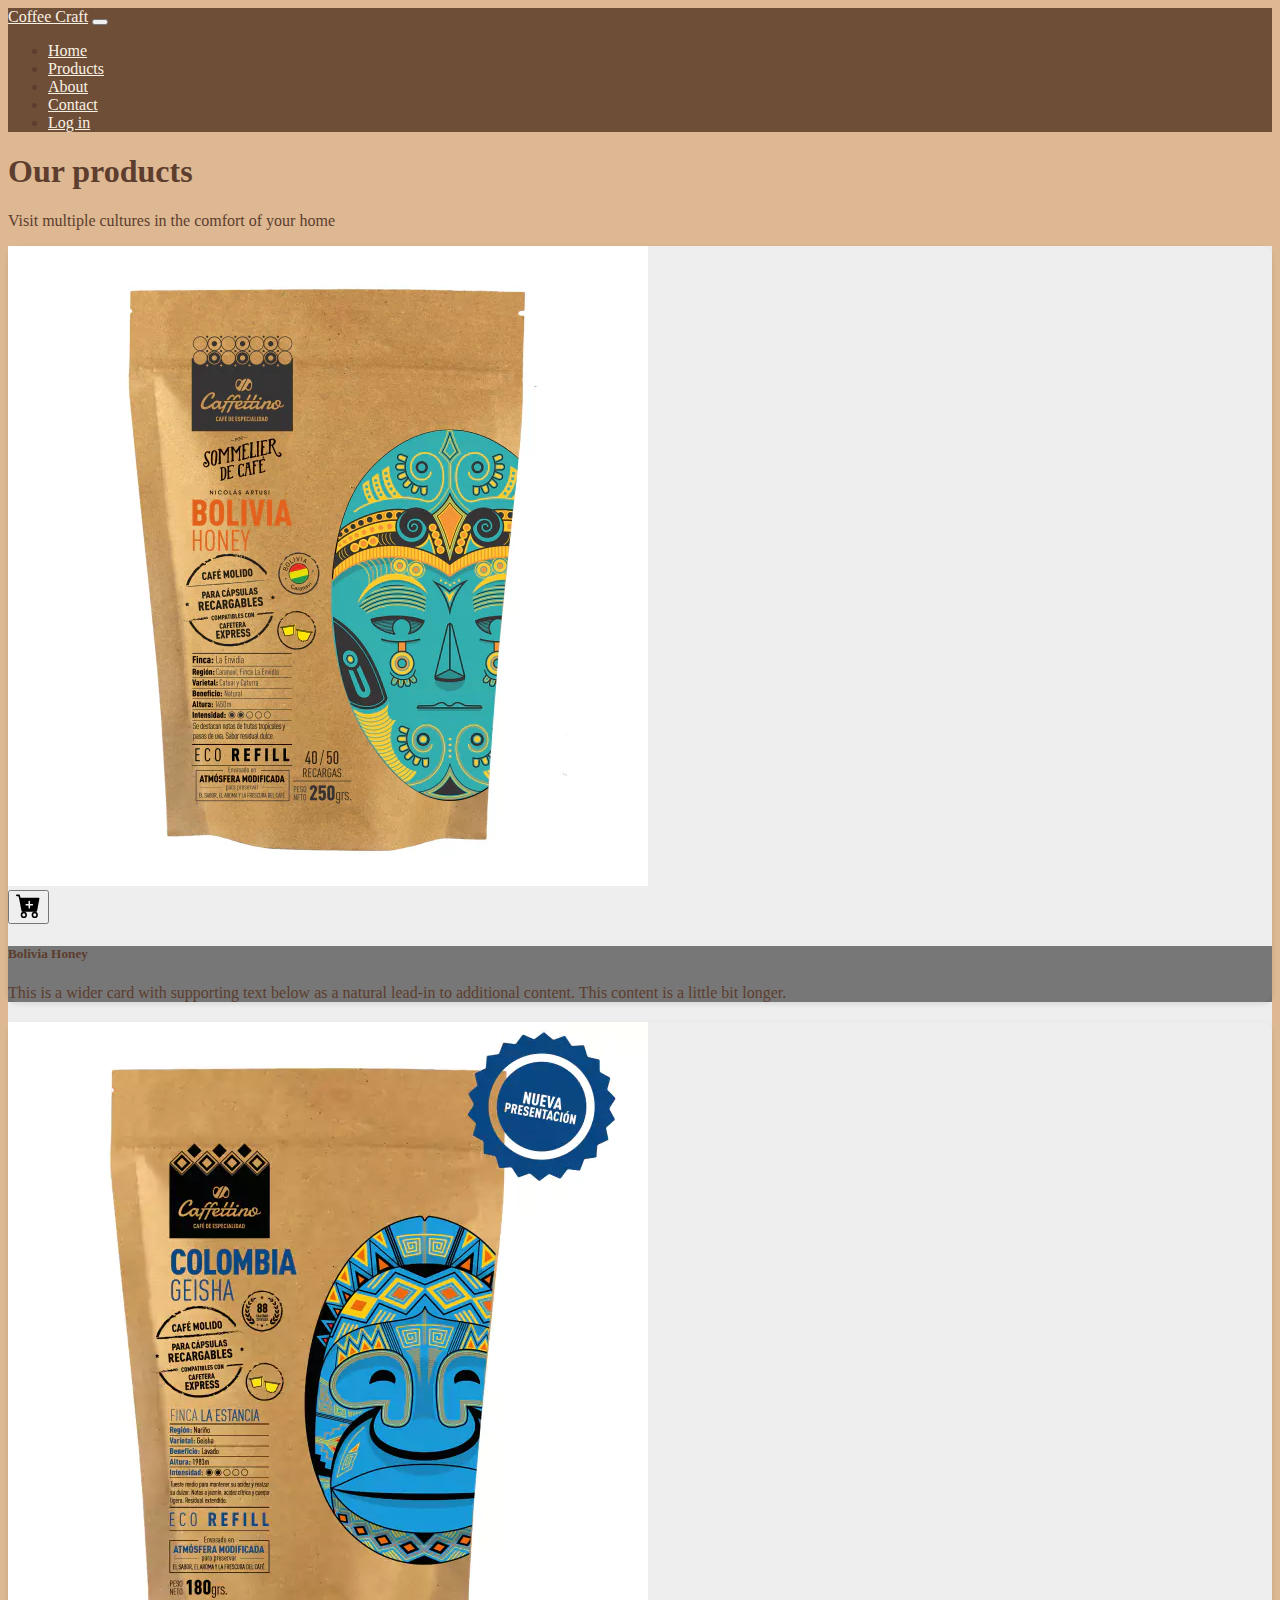
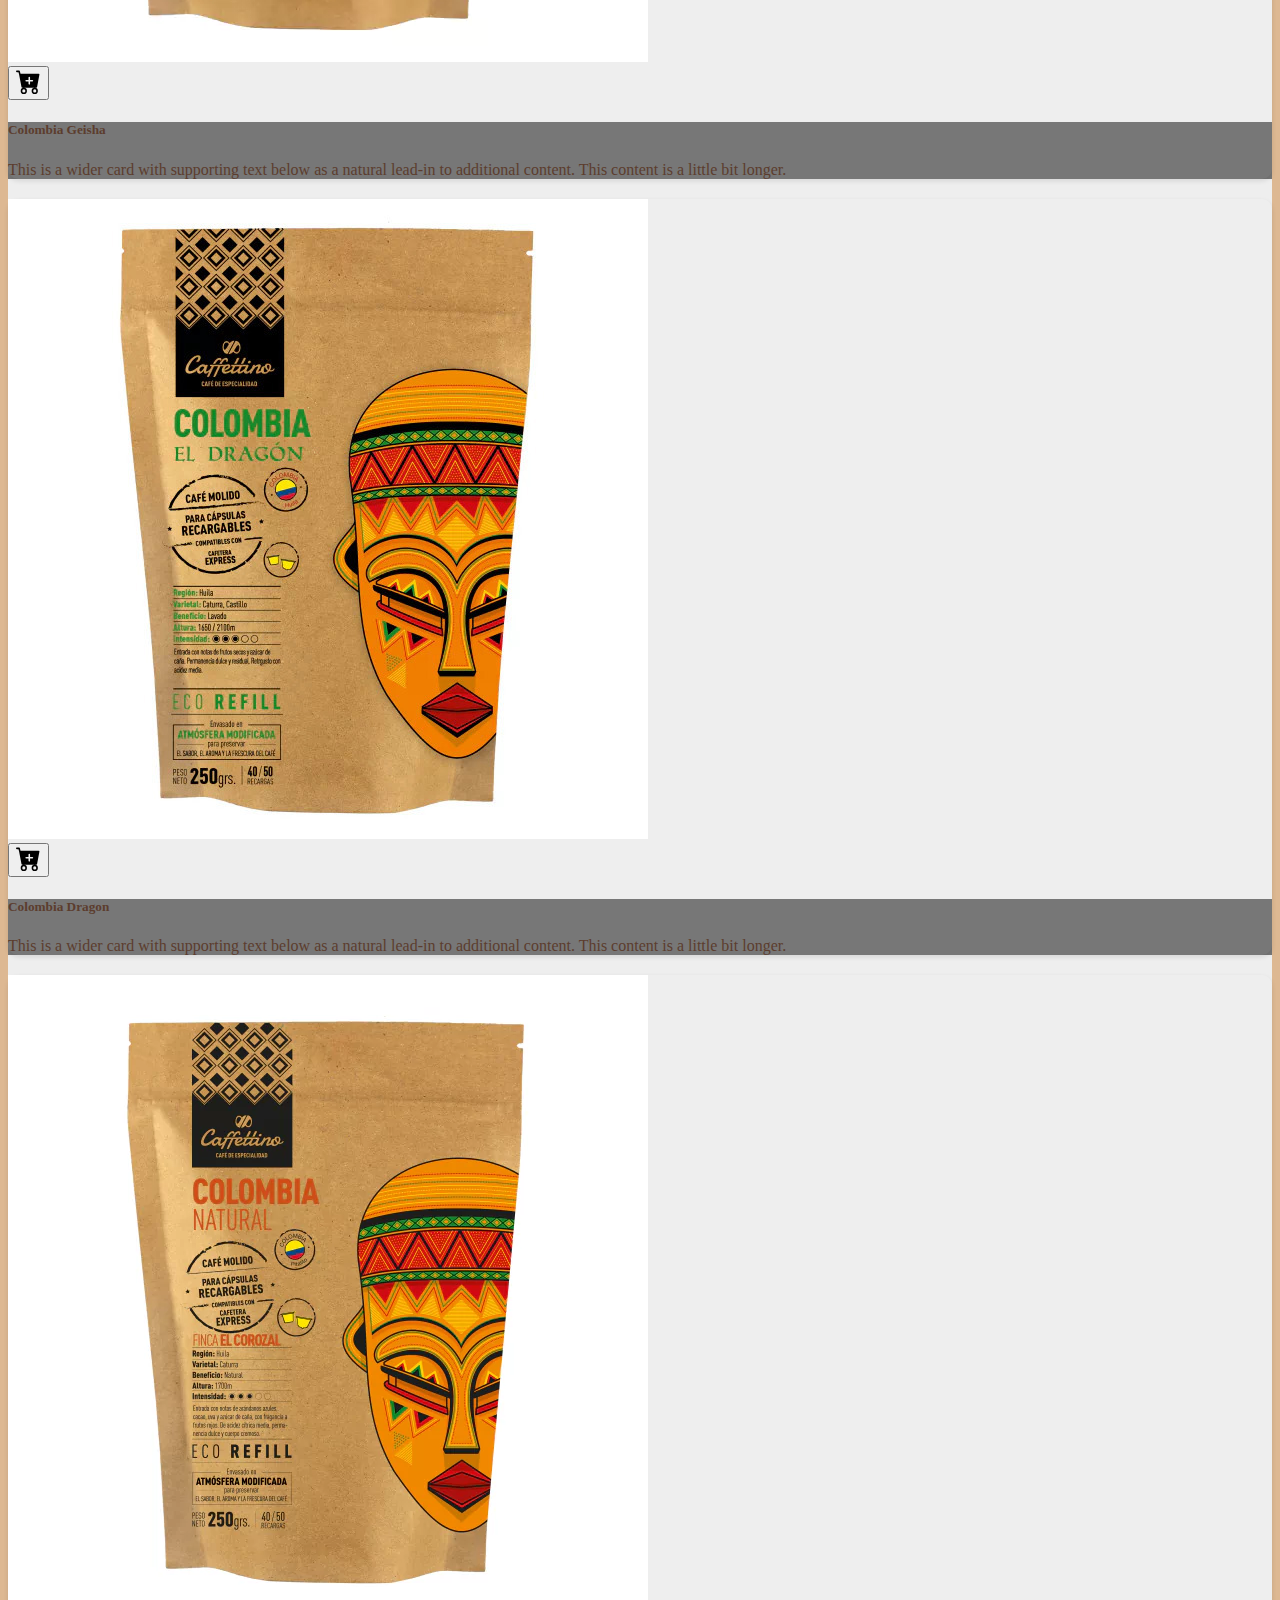
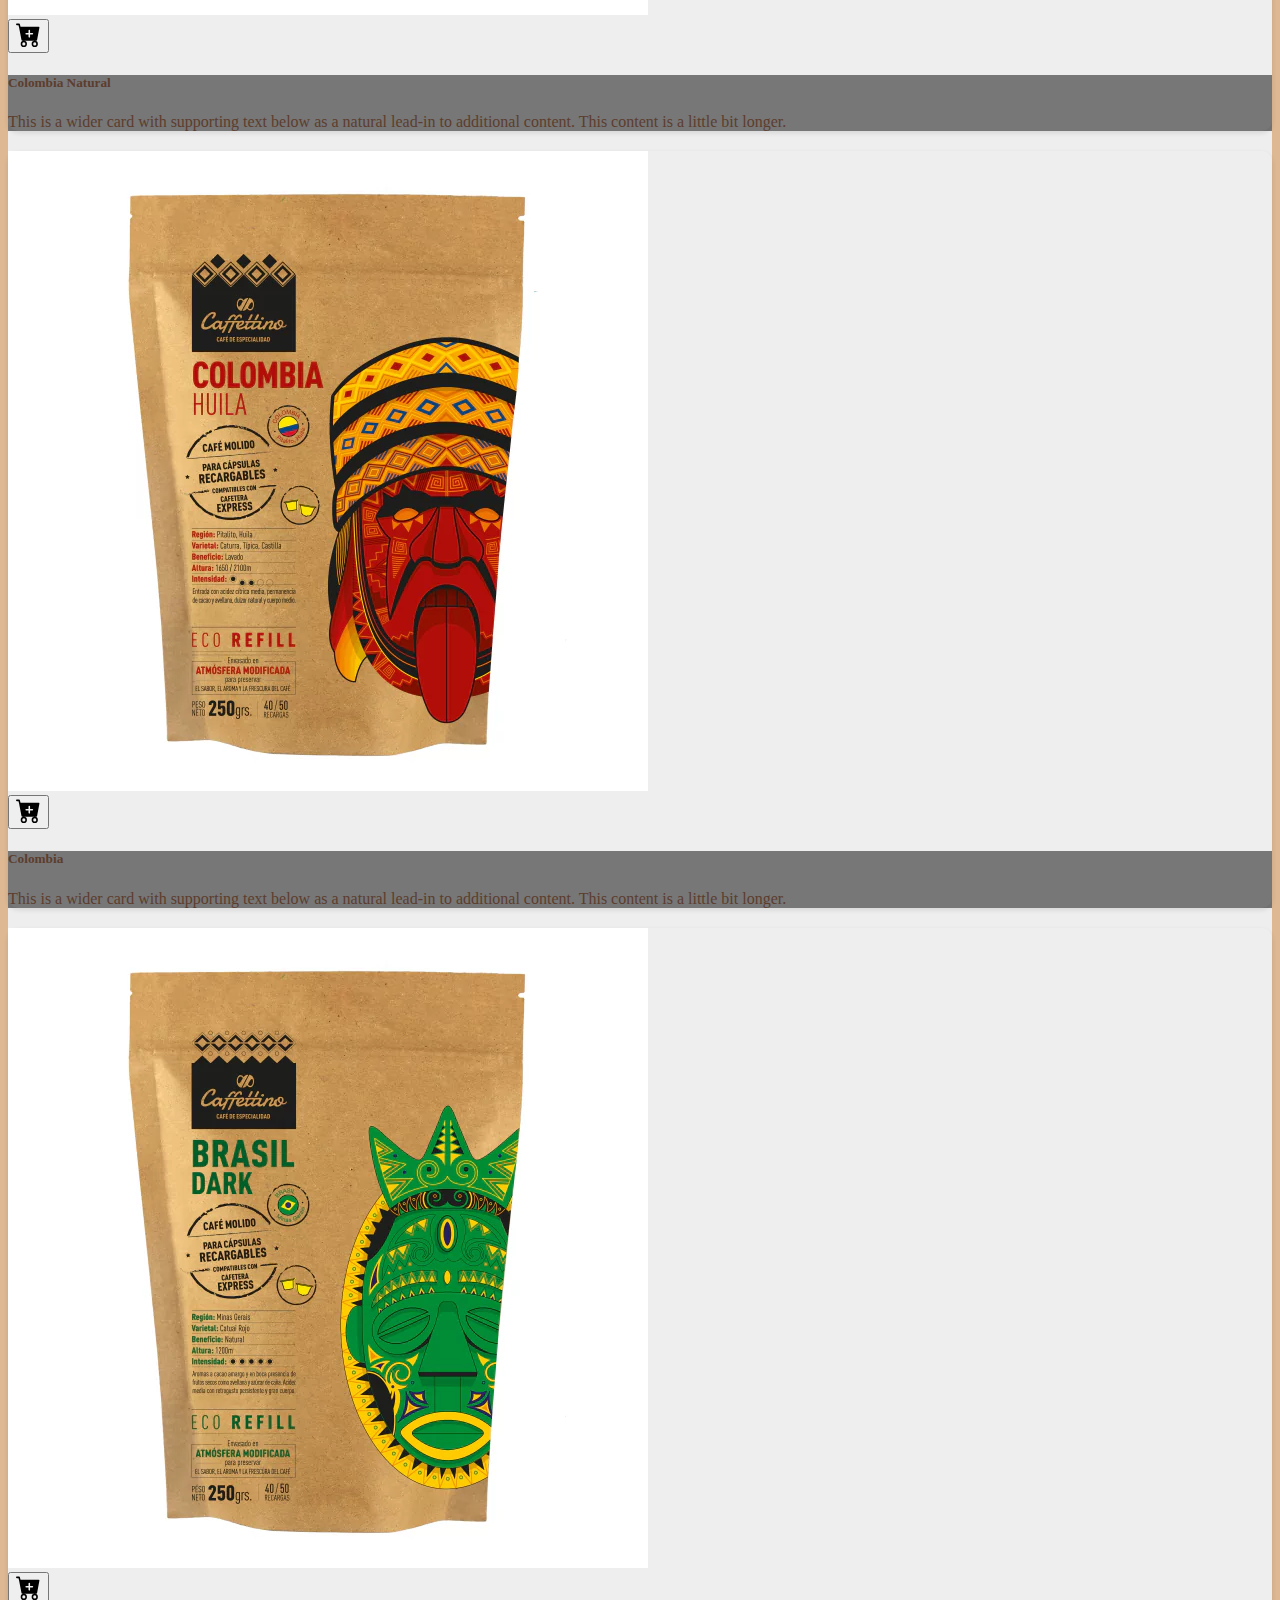
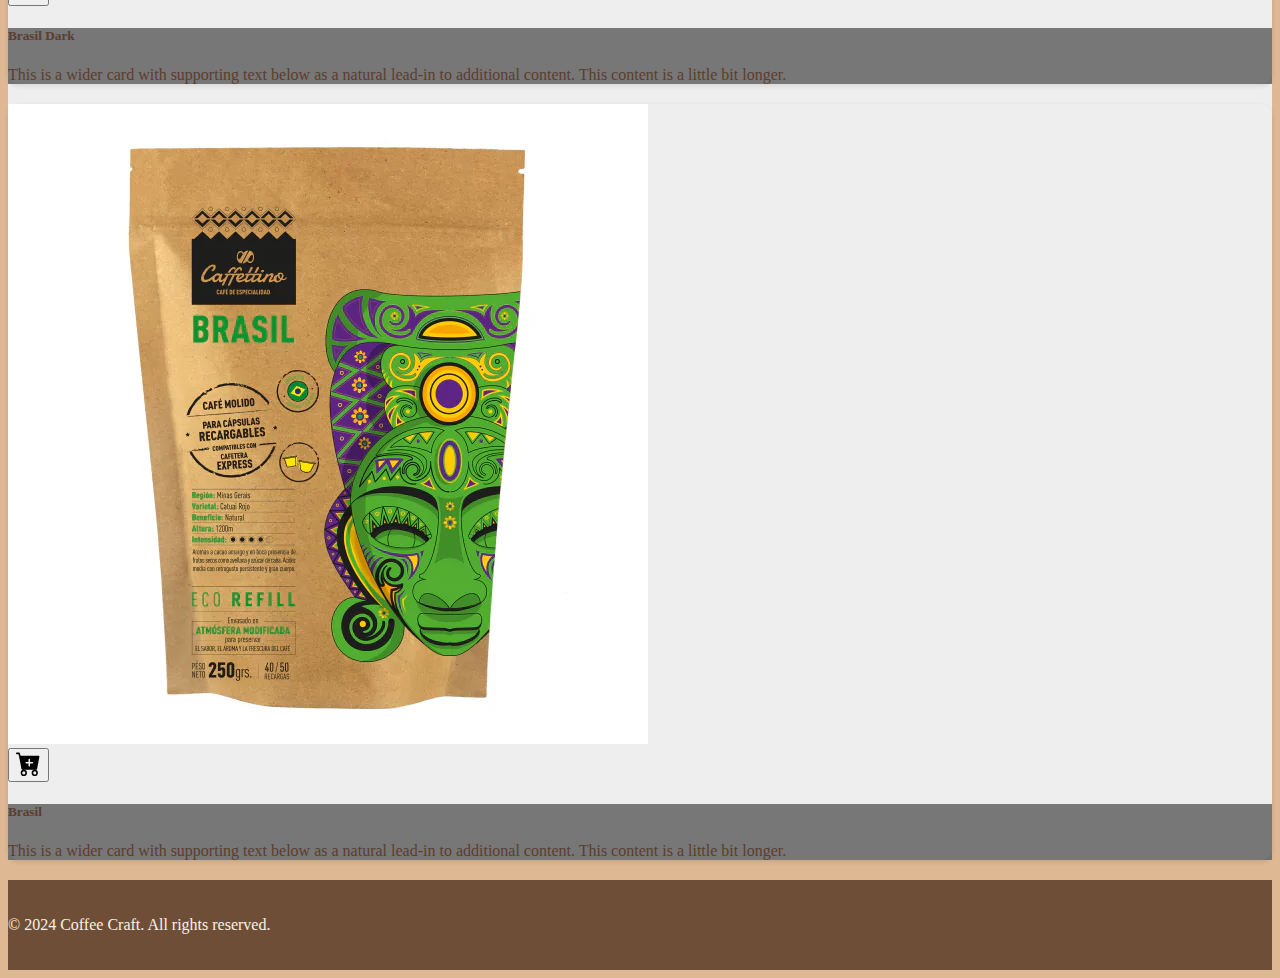
<file: boostrap/views/products.html>
<!DOCTYPE html>
<html lang="en">
<head>
    <meta charset="UTF-8">
    <meta name="viewport" content="width=device-width, initial-scale=1.0">
    <title>Coffee Craft</title>
    <link href="https://cdn.jsdelivr.net/npm/bootstrap@5.0.2/dist/css/bootstrap.min.css" rel="stylesheet" integrity="sha384-EVSTQN3/azprG1Anm3QDgpJLIm9Nao0Yz1ztcQTwFspd3yD65VohhpuuCOmLASjC" crossorigin="anonymous">
    <script src="https://cdn.jsdelivr.net/npm/bootstrap@5.0.2/dist/js/bootstrap.bundle.min.js" integrity="sha384-MrcW6ZMFYlzcLA8Nl+NtUVF0sA7MsXsP1UyJoMp4YLEuNSfAP+JcXn/tWtIaxVXM" crossorigin="anonymous"></script>
    <link href="../css/styles.css" rel="stylesheet">
    <link rel="stylesheet" href="/boostrap/css/styles.css">
    <link href="../css/home.css" rel="stylesheet">
    <link rel="stylesheet" href="https://cdnjs.cloudflare.com/ajax/libs/font-awesome/5.15.4/css/all.min.css">
</head>
<body>

    <!-- Navbar -->
    <nav class="navbar navbar-expand-lg navbar-dark px-3 py-2">
        <a class="navbar-brand" href="index.html">Coffee Craft</a>
        <button class="navbar-toggler" type="button" data-toggle="collapse" data-target="#navbarNav" aria-controls="navbarNav" aria-expanded="false" aria-label="Toggle navigation">
            <span class="navbar-toggler-icon"></span>
        </button>
        <div class="position-absolute bottom-30 end-0 collapse navbar-collapse" id="navbarNav">
            <ul class="navbar-nav ml-auto">
                <li class="nav-item">
                    <a class="nav-link" href="index.html">Home</a>
                </li>
                <li class="nav-item">
                    <a class="nav-link" href="products.html">Products</a>
                </li>
                <li class="nav-item">
                    <a class="nav-link" href="about.html">About</a>
                </li>
                <li class="nav-item">
                    <a class="nav-link" href="contact.html">Contact</a>
                </li>
                <li id="cart-content" class="nav-item">
                    <div class="cart-icon">
                        <a class="nav-link fas fa-shopping-cart" href="cart.html"></a>
                      <span id="cart-count" class="cart-count badge badge-info"></span>
                    </div>
                </li>
                <li id="optionLogin" class="nav-item">
                    <a id="login" class="nav-link" href="login.html">Log in</a>
                    <a id="logout" class="nav-link" onclick="logout()" href="login.html" style="display: none;">Log out</a>
                </li>
            </ul>
        </div>
    </nav>

    <div class="jumbotron-secondary text-center">
        <h1 class="display-4">Our products</h1>
        <p class="lead">Visit multiple cultures in the comfort of your home</p>
    </div>

    <section class="container" style="background-color: #eeeeee;">
        <div id="product_list" class="row row-cols-1 row-cols-md-2 row-cols-lg-3"></div>
    </section>

    <footer class="footer text-center">
        <div class="container">
            <p>&copy; 2024 Coffee Craft. All rights reserved.</p>
        </div>
    </footer>

    <script src="https://code.jquery.com/jquery-3.5.1.slim.min.js"></script>
    <script src="https://cdn.jsdelivr.net/npm/@popperjs/core@2.5.4/dist/umd/popper.min.js"></script>
    <script src="https://maxcdn.bootstrapcdn.com/bootstrap/4.5.2/js/bootstrap.min.js"></script>
    <script src="/boostrap/scripts/session.js"></script>
    <script src="/boostrap/scripts/data.js"></script>
    <script type="text/javascript">
        const productList = document.getElementById('product_list');

        products.forEach(product => {
            htmlProduct = `
                <div class="col">
                    <div class="card text-black m-3">
                        <img src='${product.images}' class="d-block w-100" alt="...">
                        <div class="position-absolute m-3">
                            <button class="btn btn-success" data-id="${product.id}" data-name="${product.title}" data-price="${product.price}" onclick="addToCart(this)">
                                <svg xmlns="http://www.w3.org/2000/svg" width="25" height="25" fill="currentColor" class="bi bi-cart-plus-fill" viewBox="0 0 16 16">
                                    <path d="M.5 1a.5.5 0 0 0 0 1h1.11l.401 1.607 1.498 7.985A.5.5 0 0 0 4 12h1a2 2 0 1 0 0 4 2 2 0 0 0 0-4h7a2 2 0 1 0 0 4 2 2 0 0 0 0-4h1a.5.5 0 0 0 .491-.408l1.5-8A.5.5 0 0 0 14.5 3H2.89l-.405-1.621A.5.5 0 0 0 2 1zM6 14a1 1 0 1 1-2 0 1 1 0 0 1 2 0m7 0a1 1 0 1 1-2 0 1 1 0 0 1 2 0M9 5.5V7h1.5a.5.5 0 0 1 0 1H9v1.5a.5.5 0 0 1-1 0V8H6.5a.5.5 0 0 1 0-1H8V5.5a.5.5 0 0 1 1 0"/>
                                </svg>
                            </button>
                        </div>
                        <div class="position-absolute bottom-0 text-light w-100" style="background-color: rgba(0, 0, 0, 0.5)">
                                <h5 class="card-title p-2">${product.title}</h5>
                                <p class="card-text p-2">${product.description}</p>
                        </div>
                    </div>
                </div>`

            productList.innerHTML += htmlProduct;
        });
    </script>
    <!-- Agregar productos al carrito -->
    <script>
        document.addEventListener('DOMContentLoaded', function() {
            loadCartProducts();
        });

        function loadCartProducts() {
            const products = JSON.parse(localStorage.getItem('shopping_cart_boostrap')) || [];
            const cartCount = document.getElementById('cart-count');

            if (products) {
                cartCount.textContent = products.length;
            }
        }
    </script>
    <script src="/boostrap/scripts/users.js"></script>
    <script src="/boostrap/scripts/session.js"></script>
</body>
</html>
</file>
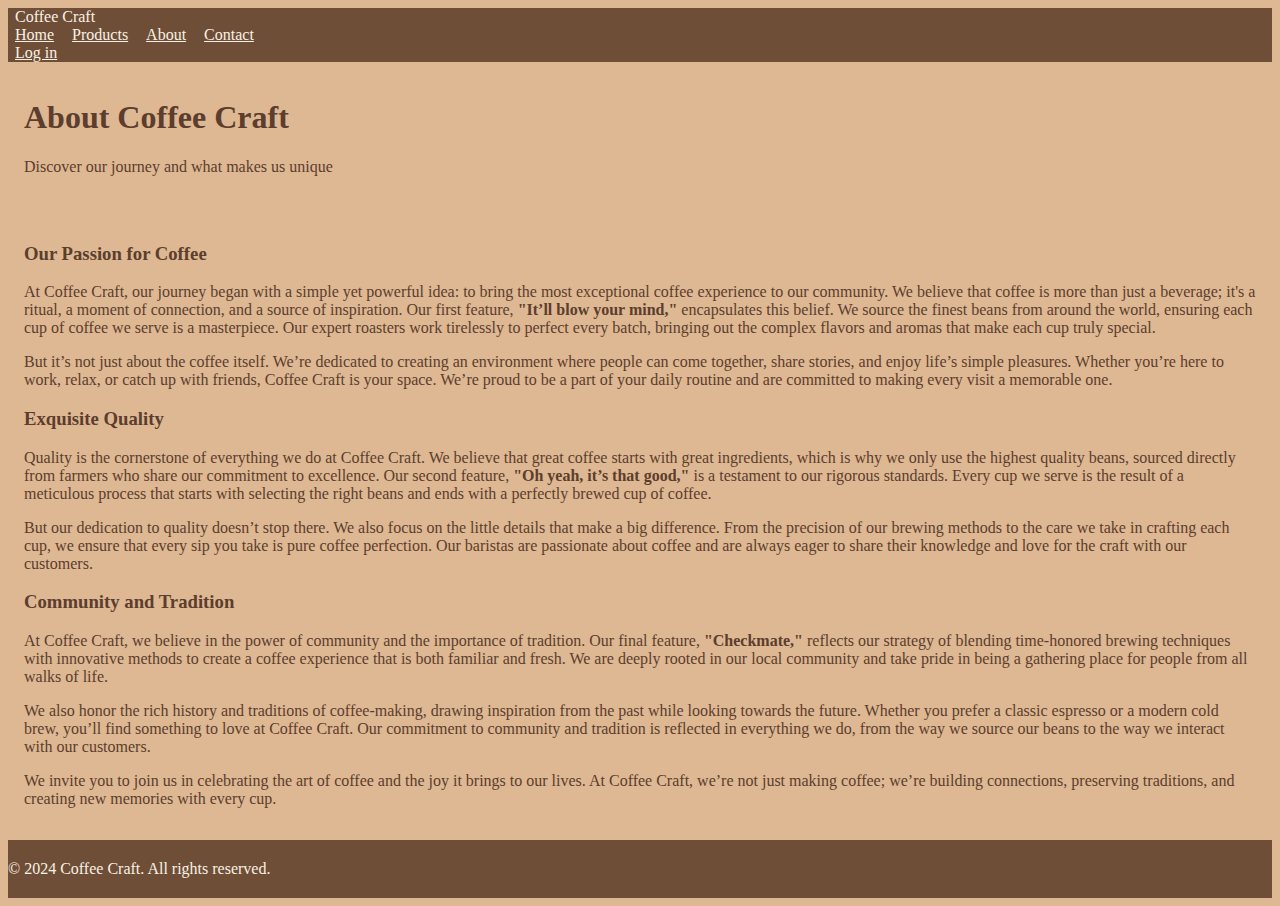
<file: mdl/views/about.html>
<!DOCTYPE html>
<html lang="en">
<head>
    <meta charset="UTF-8">
    <meta name="viewport" content="width=device-width, initial-scale=1.0">
    <title>Coffee Craft</title>
    <link rel="stylesheet" href="https://code.getmdl.io/1.3.0/material.indigo-pink.min.css">
    <script defer src="https://code.getmdl.io/1.3.0/material.min.js"></script>
    <link href="../css/styles.css" rel="stylesheet">
    <link href="../css/home.css" rel="stylesheet">
    <link rel="stylesheet" href="https://cdnjs.cloudflare.com/ajax/libs/font-awesome/5.15.4/css/all.min.css">
    <style>
        .card-container {
            display: flex;
            flex-wrap: wrap;
            justify-content: space-around;
        }

        .mdl-card {
            width: 384px;
            height: 384px;
            margin: 20px;
        }

        .mdl-card__media img {
            width: 100%;
            height: 100%;
            object-fit: cover;
        }

        .mdl-card__actions {
            position: absolute;
            top: 10px;
            left: 10px;
        }

        .mdl-card__supporting-text {
            position: absolute;
            bottom: 0;
            width: 100%;
            color: white;
            background-color: rgba(0, 0, 0, 0.5);
            padding: 10px;
            box-sizing: border-box;
        }

        .mdl-card__supporting-text h5,
        .mdl-card__supporting-text p {
            margin: 0;
        }

        .mdl-grid {
            max-width: 1296px;
            margin: 0 auto;
        }

    .mdl-button--green {
        background: #198754;
        color: white;
    }
    </style>
</head>
<body>
    <!-- Navbar -->
    <div class="mdl-layout--fixed-header">
        <header class="mdl-layout__header">
            <div class="mdl-layout__header-row">
                <span class="mdl-layout-title">Coffee Craft</span>
                <div class="mdl-layout-spacer"></div>
                <!-- Navigation -->
                <nav class="mdl-navigation">
                    <a class="mdl-navigation__link" href="index.html">Home</a>
                    <a class="mdl-navigation__link" href="products.html">Products</a>
                    <a class="mdl-navigation__link" href="about.html">About</a>
                    <a class="mdl-navigation__link" href="contact.html">Contact</a>
                    <div id="cart-content" class="mdl-navigation__link">
                        <a class="fas fa-shopping-cart" href="cart.html"></a>
                        <span id="cart-count" class="mdl-badge" data-badge="0"></span>
                    </div>
                    <a id="login" class="mdl-navigation__link" href="login.html">Log in</a>
                    <a id="logout" class="mdl-navigation__link" onclick="logout()" href="login.html" style="display: none;">Log out</a>
                </nav>
            </div>
        </header>
    </div>
    <div class="mdl-grid">
        <div class="mdl-cell mdl-cell--12-col">
            <h1 class="mdl-typography--display-3">About Coffee Craft</h1>
            <p class="mdl-typography--body-1">Discover our journey and what makes us unique</p>
        </div>
    </div>

    <!-- Main Content -->
    <div class="mdl-grid text-center">
        <div class="mdl-cell mdl-cell--12-col">
            <h3 id="our-passion-for-coffee" class="mdl-typography--headline">Our Passion for Coffee</h3>
            <p class="mdl-typography--body-1">
                At Coffee Craft, our journey began with a simple yet powerful idea: to bring the most exceptional coffee experience to our community. We believe that coffee is more than just a beverage; it's a ritual, a moment of connection, and a source of inspiration. Our first feature, <strong>"It’ll blow your mind,"</strong> encapsulates this belief. We source the finest beans from around the world, ensuring each cup of coffee we serve is a masterpiece. Our expert roasters work tirelessly to perfect every batch, bringing out the complex flavors and aromas that make each cup truly special.
            </p>
            <p class="mdl-typography--body-1">
                But it’s not just about the coffee itself. We’re dedicated to creating an environment where people can come together, share stories, and enjoy life’s simple pleasures. Whether you’re here to work, relax, or catch up with friends, Coffee Craft is your space. We’re proud to be a part of your daily routine and are committed to making every visit a memorable one.
            </p>
        </div>
        <div class="mdl-cell mdl-cell--12-col">
            <h3 id="exquisite-quality" class="mdl-typography--headline">Exquisite Quality</h3>
            <p class="mdl-typography--body-1">
                Quality is the cornerstone of everything we do at Coffee Craft. We believe that great coffee starts with great ingredients, which is why we only use the highest quality beans, sourced directly from farmers who share our commitment to excellence. Our second feature, <strong>"Oh yeah, it’s that good,"</strong> is a testament to our rigorous standards. Every cup we serve is the result of a meticulous process that starts with selecting the right beans and ends with a perfectly brewed cup of coffee.
            </p>
            <p class="mdl-typography--body-1">
                But our dedication to quality doesn’t stop there. We also focus on the little details that make a big difference. From the precision of our brewing methods to the care we take in crafting each cup, we ensure that every sip you take is pure coffee perfection. Our baristas are passionate about coffee and are always eager to share their knowledge and love for the craft with our customers.
            </p>
        </div>
        <div class="mdl-cell mdl-cell--12-col">
            <h3 id="community-and-tradition" class="mdl-typography--headline">Community and Tradition</h3>
            <p class="mdl-typography--body-1">
                At Coffee Craft, we believe in the power of community and the importance of tradition. Our final feature, <strong>"Checkmate,"</strong> reflects our strategy of blending time-honored brewing techniques with innovative methods to create a coffee experience that is both familiar and fresh. We are deeply rooted in our local community and take pride in being a gathering place for people from all walks of life.
            </p>
            <p class="mdl-typography--body-1">
                We also honor the rich history and traditions of coffee-making, drawing inspiration from the past while looking towards the future. Whether you prefer a classic espresso or a modern cold brew, you’ll find something to love at Coffee Craft. Our commitment to community and tradition is reflected in everything we do, from the way we source our beans to the way we interact with our customers.
            </p>
            <p class="mdl-typography--body-1">
                We invite you to join us in celebrating the art of coffee and the joy it brings to our lives. At Coffee Craft, we’re not just making coffee; we’re building connections, preserving traditions, and creating new memories with every cup.
            </p>
        </div>
    </div>

    <!-- Footer -->
    <footer class="mdl-mini-footer">
        <div class="mdl-mini-footer__left-section">
            <div class="mdl-logo">&copy; 2024 Coffee Craft. All rights reserved.</div>
        </div>
    </footer>

    <!-- Bootstrap JS and dependencies -->
    <script src="https://code.jquery.com/jquery-3.5.1.slim.min.js"></script>
    <script src="https://cdn.jsdelivr.net/npm/@popperjs/core@2.5.4/dist/umd/popper.min.js"></script>
    <script src="https://maxcdn.bootstrapcdn.com/bootstrap/4.5.2/js/bootstrap.min.js"></script>
    <script src="/mdl/scripts/session.js"></script>
</body>
</html>
</file>
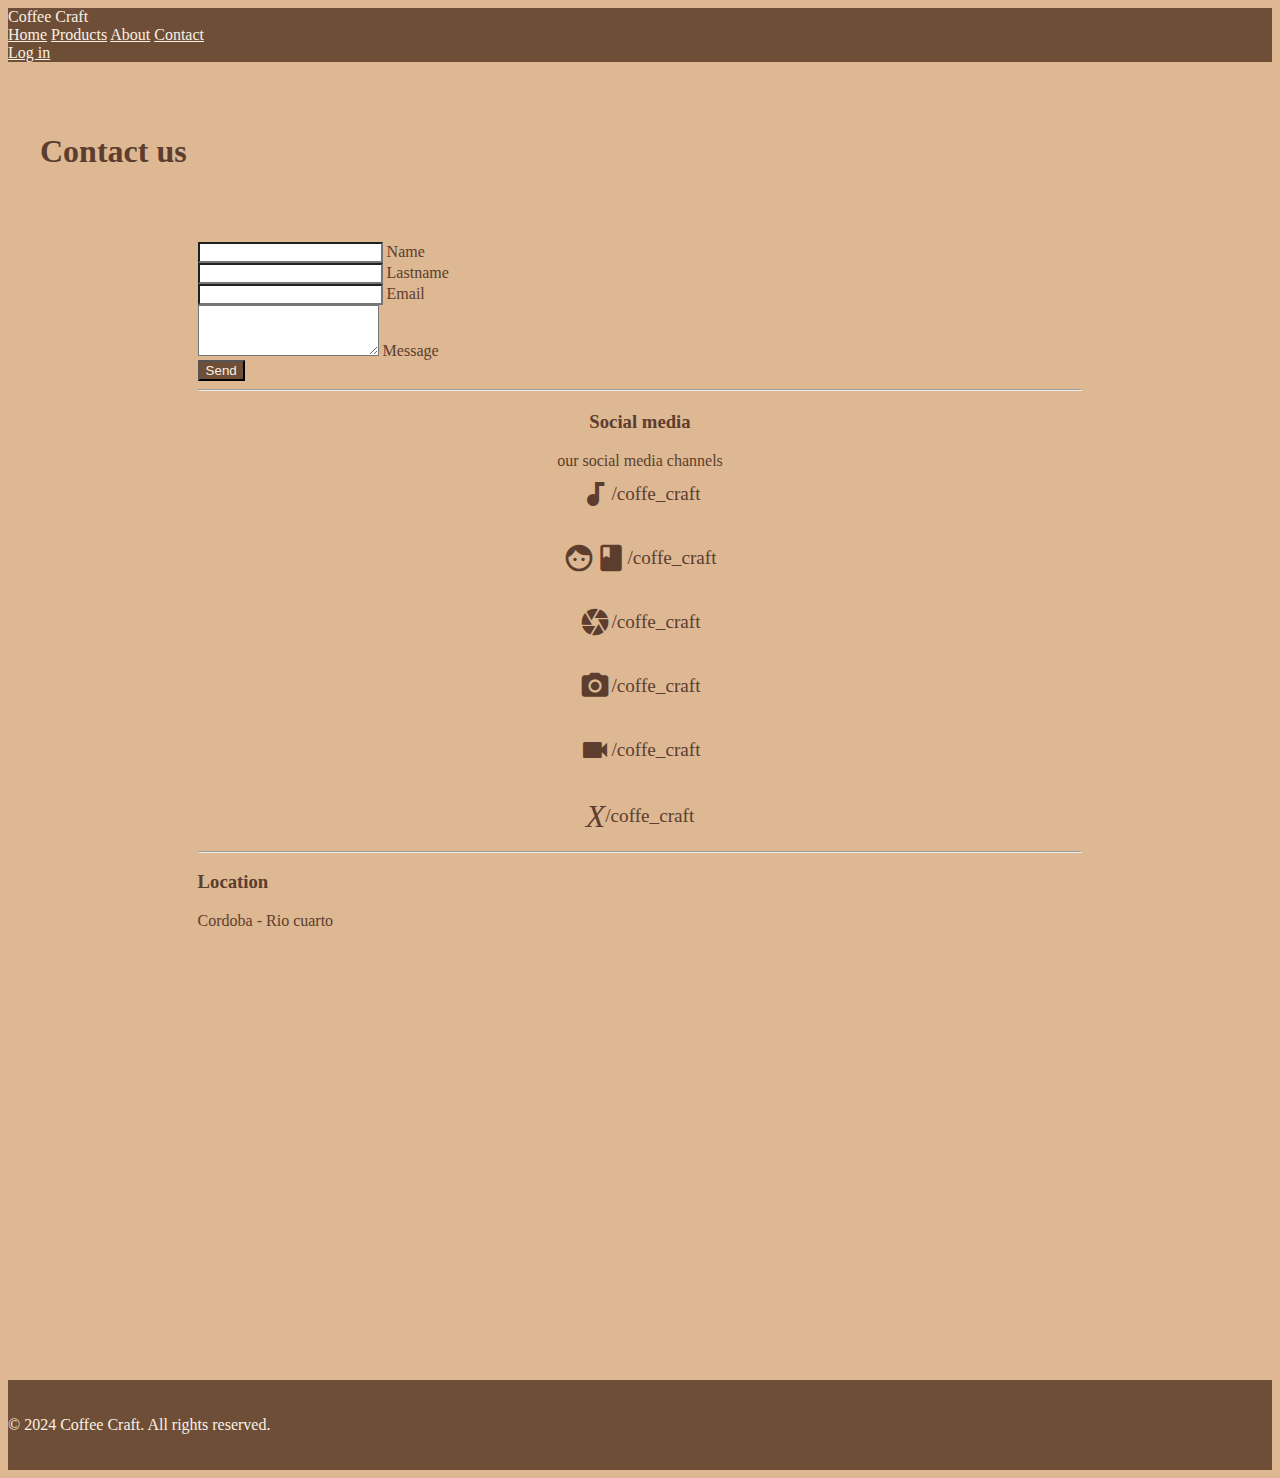
<file: mdl/views/contact.html>
<!DOCTYPE html>
<html lang="en">
<head>
    <meta charset="UTF-8">
    <meta name="viewport" content="width=device-width, initial-scale=1.0">
    <title>Coffee Craft</title>
    <link rel="stylesheet" href="https://code.getmdl.io/1.3.0/material.indigo-pink.min.css">
    <link rel="stylesheet" href="https://fonts.googleapis.com/icon?family=Material+Icons">
    <script defer src="https://code.getmdl.io/1.3.0/material.min.js"></script>
    <link rel="stylesheet" href="/mdl/css/contact.css">
    <link rel="stylesheet" href="https://cdnjs.cloudflare.com/ajax/libs/font-awesome/5.15.4/css/all.min.css">
</head>
<body>
    <!-- Navbar -->
    <div class="mdl-layout mdl-js-layout mdl-layout--fixed-header">
        <div class="mdl-layout--fixed-header">
            <header class="mdl-layout__header">
                <div class="mdl-layout__header-row">
                    <span class="mdl-layout-title">Coffee Craft</span>
                    <div class="mdl-layout-spacer"></div>
                    <nav class="mdl-navigation">
                        <a class="mdl-navigation__link" href="index.html">Home</a>
                        <a class="mdl-navigation__link" href="products.html">Products</a>
                        <a class="mdl-navigation__link" href="about.html">About</a>
                        <a class="mdl-navigation__link" href="contact.html">Contact</a>
                        <div id="cart-content" class="mdl-navigation__link">
                            <a class="fas fa-shopping-cart" href="cart.html"></a>
                            <span id="cart-count" class="mdl-badge" data-badge="0"></span>
                        </div>
                        <a id="login" class="mdl-navigation__link" href="login.html">Log in</a>
                        <a id="logout" class="mdl-navigation__link" onclick="logout()" href="login.html" style="display: none;">Log out</a>
                    </nav>
                </div>
            </header>
        </div>
        <main class="mdl-layout__content">
            <!-- Jumbotron -->
            <div class="jumbotron-secondary mdl-typography--text-center mb-5">
                <br>
                <h1 class="mdl-typography--display-3">Contact us</h1>
                <br>
            </div>

            <!-- Main Content -->
            <div class="mdl-grid container">
                <div class="mdl-cell mdl-cell--12-col input-container">
                    <div class="mdl-grid">
                        <div class="mdl-cell mdl-cell--6-col">
                            <div class="mdl-textfield mdl-js-textfield mdl-textfield--floating-label custom-white-input">
                                <input class="mdl-textfield__input" type="text" id="name">
                                <label class="mdl-textfield__label" for="name">Name</label>
                            </div>
                        </div>
                        <div class="mdl-cell mdl-cell--6-col">
                            <div class="mdl-textfield mdl-js-textfield mdl-textfield--floating-label custom-white-input">
                                <input class="mdl-textfield__input" type="text" id="lastname">
                                <label class="mdl-textfield__label" for="lastname">Lastname</label>
                            </div>
                        </div>
                    </div>
                    <div class="mdl-grid">
                        <div class="mdl-cell mdl-cell--12-col">
                            <div class="mdl-textfield mdl-js-textfield mdl-textfield--floating-label custom-white-input">
                                <input class="mdl-textfield__input" type="email" id="exampleFormControlInput1">
                                <label class="mdl-textfield__label" for="exampleFormControlInput1">Email</label>
                            </div>
                        </div>
                        <div class="mdl-cell mdl-cell--6-col">
                            <!-- Puedes dejar este espacio vacío o agregar algo si lo deseas -->
                        </div>
                    </div>
                    <div class="mdl-grid">
                        <div class="mdl-cell mdl-cell--12-col">
                            <div class="mdl-textfield mdl-js-textfield mdl-textfield--floating-label custom-white-input">
                                <textarea class="mdl-textfield__input" type="text" rows="3" id="exampleFormControlTextarea1"></textarea>
                                <label class="mdl-textfield__label" for="exampleFormControlTextarea1">Message</label>
                            </div>
                        </div>
                    </div>
                    <div class="mdl-grid">
                        <div class="mdl-cell mdl-cell--12-col">
                            <button class="mdl-button mdl-js-button mdl-button--raised mdl-button--colored">
                                Send
                            </button>
                        </div>
                    </div>

                    <hr class="my-5">

                    <!-- Social Media Section -->
                    <!-- Social Media Section -->
                    <div class="mdl-grid social-media-section">
                        <div class="mdl-cell mdl-cell--12-col mdl-typography--text-center">
                            <h3>Social media</h3>
                            <div class="m-2 d-none d-lg-block">our social media channels</div>
                        </div>
                        <div class="mdl-cell mdl-cell--12-col social-icons">
                            <div class="icons">
                                <i class="material-icons" style="font-size: 2rem;">audiotrack</i>
                                <span class="icon-text m-2" style="font-size: 1.2rem;">/coffe_craft</span>
                            </div>
                            <div class="icons">
                                <i class="material-icons" style="font-size: 2rem;">facebook</i>
                                <span class="icon-text m-2" style="font-size: 1.2rem;">/coffe_craft</span>
                            </div>
                            <div class="icons">
                                <i class="material-icons" style="font-size: 2rem;">camera</i>
                                <span class="icon-text m-2" style="font-size: 1.2rem;">/coffe_craft</span>
                            </div>
                            <div class="icons">
                                <i class="material-icons" style="font-size: 2rem;">camera_alt</i>
                                <span class="icon-text m-2" style="font-size: 1.2rem;">/coffe_craft</span>
                            </div>
                            <div class="icons">
                                <i class="material-icons" style="font-size: 2rem;">videocam</i>
                                <span class="icon-text m-2" style="font-size: 1.2rem;">/coffe_craft</span>
                            </div>
                            <div class="icons">
                                <i style="font-size: 2rem;">X</i>
                                <span class="icon-text m-2" style="font-size: 1.2rem;">/coffe_craft</span>
                            </div>
                        </div>
                    </div>

                    <hr class="my-5">

                    <div class="mdl-typography--text-center">
                        <h3>Location</h3>
                        <div class="m-2 d-none d-lg-block">Cordoba - Rio cuarto</div>
                    </div>

                    <div class="mdl-grid mt-1 mb-1 justify-content-center">
                        <div class="map-container">
                            <iframe src="https://www.google.com/maps/embed?pb=!1m18!1m12!1m3!1d13366.796469457437!2d-64.37031101284175!3d-33.11699319999999!2m3!1f0!2f0!3f0!3m2!1i1024!2i768!4f13.1!3m3!1m2!1s0x95d2006d08f562e9%3A0x65ee4563d35fba57!2sAtenas%20de%20R%C3%ADo%20Cuarto!5e0!3m2!1ses!2sar!4v1717639159554!5m2!1ses!2sar" width="600" height="450" style="border:0;" allowfullscreen="" loading="lazy" referrerpolicy="no-referrer-when-downgrade"></iframe>
                        </div>
                    </div>
                </div>
            </div>

            <!-- Footer -->
            <footer class="footer mdl-mega-footer mdl-typography--text-center">
                <div class="container">
                    <p>&copy; 2024 Coffee Craft. All rights reserved.</p>
                </div>
            </footer>
        </main>
    </div>

    <!-- MDL JS -->
    <script defer src="https://code.getmdl.io/1.3.0/material.min.js"></script>
    <script src="/mdl/scripts/users.js"></script>
    <script src="/mdl/scripts/session.js"></script>
</body>
</html>
</file>
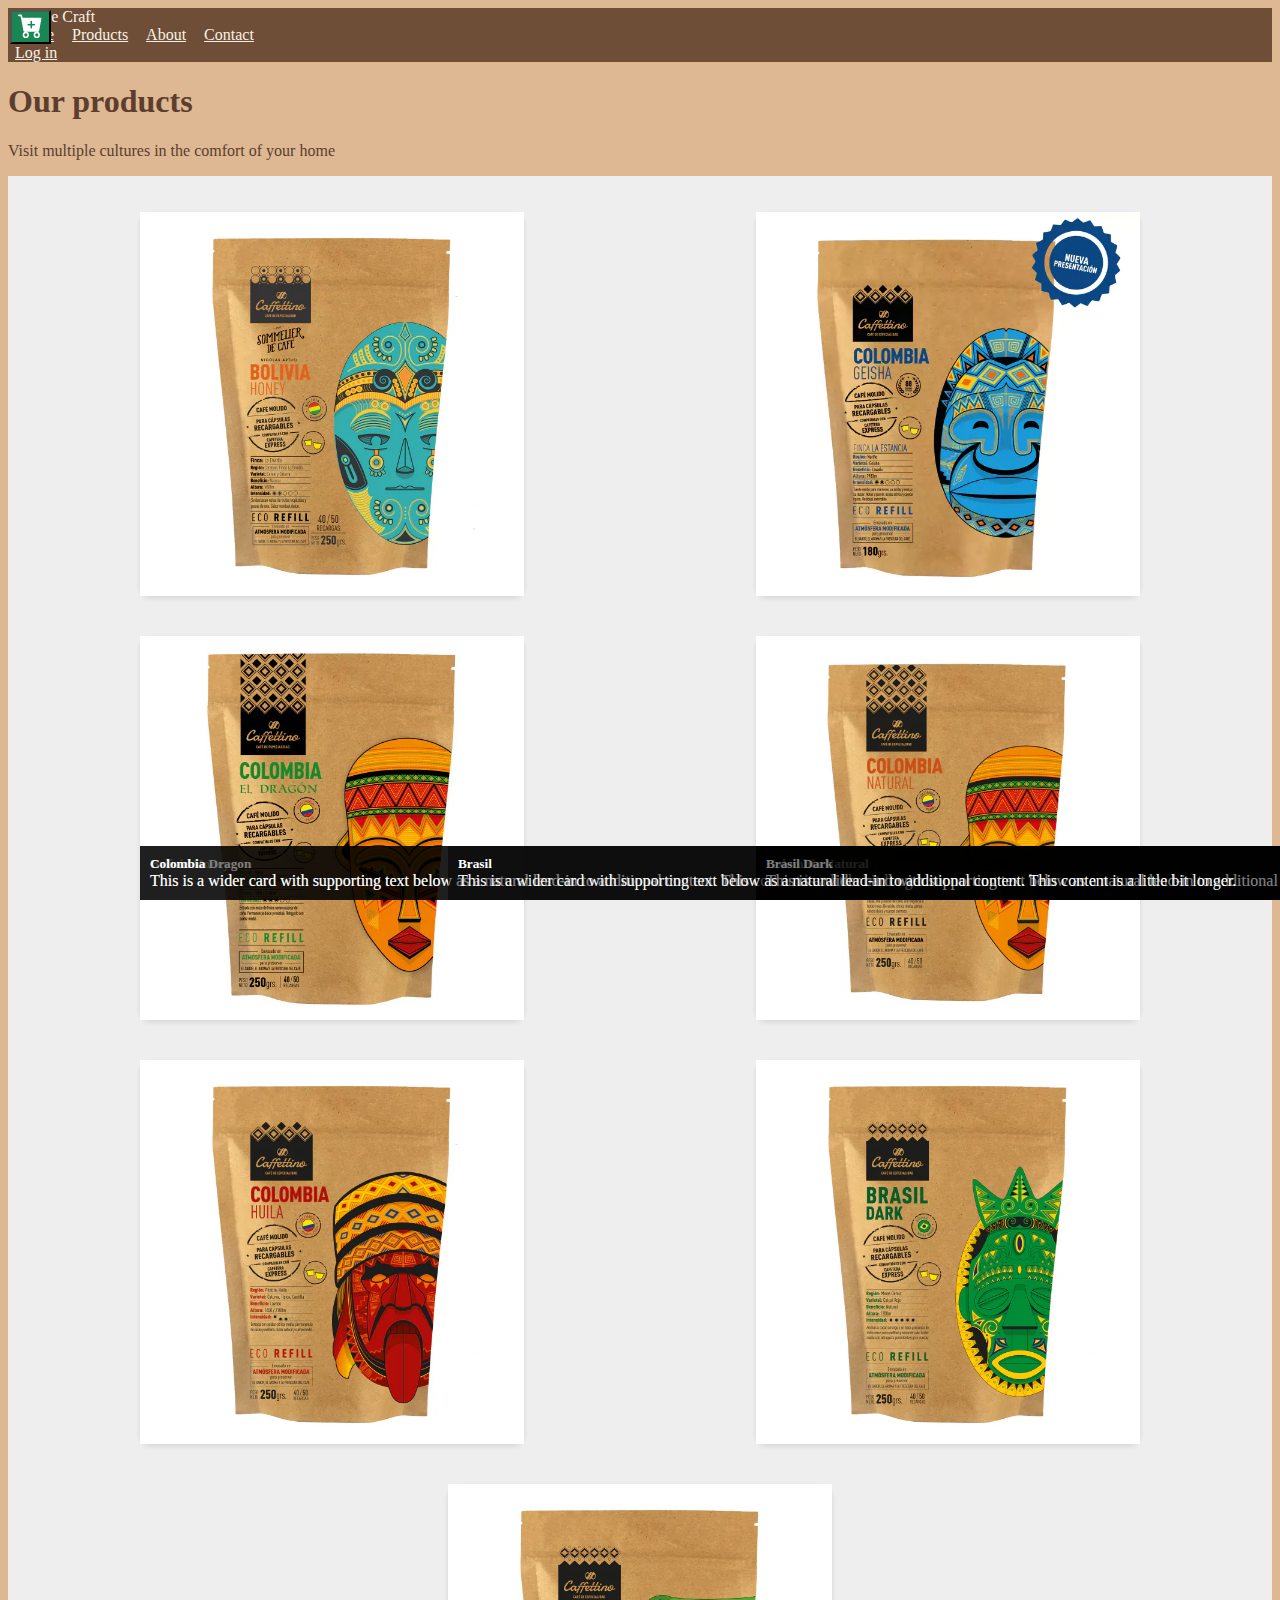
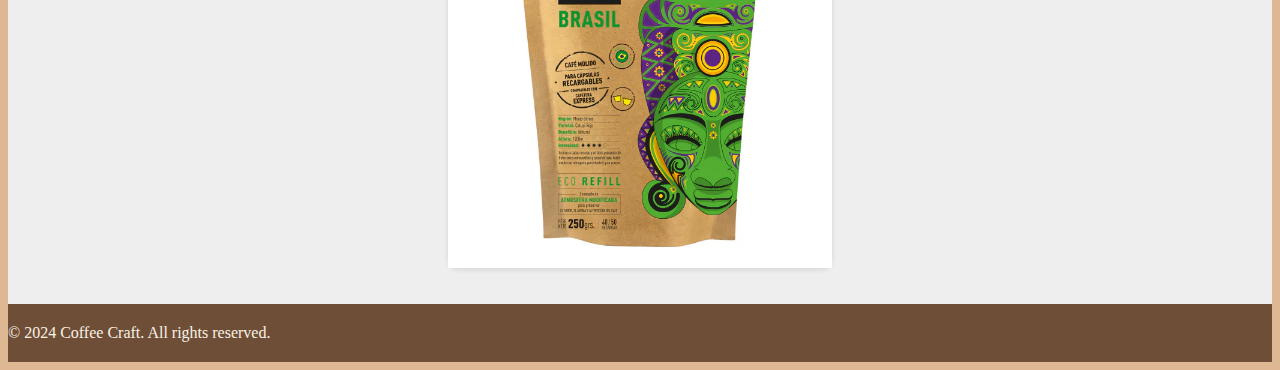
<file: mdl/views/products.html>
<!DOCTYPE html>
<html lang="en">
<head>
    <meta charset="UTF-8">
    <meta name="viewport" content="width=device-width, initial-scale=1.0">
    <title>Coffee Craft</title>
    <link rel="stylesheet" href="https://code.getmdl.io/1.3.0/material.indigo-pink.min.css">
    <script defer src="https://code.getmdl.io/1.3.0/material.min.js"></script>
    <link href="../css/styles.css" rel="stylesheet">
    <link href="../css/home.css" rel="stylesheet">
    <link rel="stylesheet" href="https://cdnjs.cloudflare.com/ajax/libs/font-awesome/5.15.4/css/all.min.css">
    <style>
        .card-container {
            display: flex;
            flex-wrap: wrap;
            justify-content: space-around;
        }

        .mdl-card {
            width: 384px;
            height: 384px;
            margin: 20px;
        }

        .mdl-card__media img {
            width: 100%;
            height: 100%;
            object-fit: cover;
        }

        .mdl-card__actions {
            position: absolute;
            top: 10px;
            left: 10px;
        }

        .mdl-card__supporting-text {
            position: absolute;
            bottom: 0;
            width: 100%;
            color: white;
            background-color: rgba(0, 0, 0, 0.5);
            padding: 10px;
            box-sizing: border-box;
        }

        .mdl-card__supporting-text h5,
        .mdl-card__supporting-text p {
            margin: 0;
        }

        .mdl-grid {
            max-width: 1296px;
            margin: 0 auto;
        }

    .mdl-button--green {
        background: #198754;
        color: white;
    }
    </style>
</head>
<body>
    <!-- Navbar -->
    <div class="mdl-layout--fixed-header">
        <header class="mdl-layout__header">
            <div class="mdl-layout__header-row">
                <span class="mdl-layout-title">Coffee Craft</span>
                <div class="mdl-layout-spacer"></div>
                <!-- Navigation -->
                <nav class="mdl-navigation">
                    <a class="mdl-navigation__link" href="index.html">Home</a>
                    <a class="mdl-navigation__link" href="products.html">Products</a>
                    <a class="mdl-navigation__link" href="about.html">About</a>
                    <a class="mdl-navigation__link" href="contact.html">Contact</a>
                    <div id="cart-content" class="mdl-navigation__link">
                        <a class="fas fa-shopping-cart" href="cart.html"></a>
                        <span id="cart-count" class="mdl-badge" data-badge="0"></span>
                    </div>
                    <a id="login" class="mdl-navigation__link" href="login.html">Log in</a>
                    <a id="logout" class="mdl-navigation__link" onclick="logout()" href="login.html" style="display: none;">Log out</a>
                </nav>
            </div>
        </header>
    </div>

    <div class="mdl-layout">
        <div class="mdl-cell mdl-cell--12-col mdl-cell--12-col-tablet mdl-cell--12-col-phone">
            <div class="mdl-typography--text-center">
                <h1 class="mdl-typography--display-12">Our products</h1>
                <p class="mdl-typography--subhead">Visit multiple cultures in the comfort of your home</p>
            </div>
        </div>
    </div>

    <section class="mdl-grid" style="background-color: #eeeeee;">
        <div id="product_list" class="card-container"></div>
    </section>

    <footer class="mdl-mini-footer">
        <div class="mdl-mini-footer__left-section">
            <div class="mdl-logo">&copy; 2024 Coffee Craft. All rights reserved.</div>
        </div>
    </footer>

    <script src="https://code.jquery.com/jquery-3.5.1.slim.min.js"></script>
    <script src="/mdl/scripts/data.js"></script>
    <script src="/boostrap/scripts/session.js"></script>
    <script type="text/javascript">
        const productList = document.getElementById('product_list');

        products.forEach(product => {
            const htmlProduct = `
                <div class="mdl-card mdl-shadow--2dp">
                    <div class="mdl-card__media">
                        <img src='${product.images}' alt="...">
                    </div>
                    <div class="mdl-card__actions">
                        <button class="mdl-button mdl-js-button mdl-button--raised mdl-button--green" data-id="${product.id}" data-name="${product.title}" onclick="addToCart(this)">
                            <svg xmlns="http://www.w3.org/2000/svg" width="25" height="25" fill="currentColor" class="bi bi-cart-plus-fill" viewBox="0 0 16 16">
                                <path d="M.5 1a.5.5 0 0 0 0 1h1.11l.401 1.607 1.498 7.985A.5.5 0 0 0 4 12h1a2 2 0 1 0 0 4 2 2 0 0 0 0-4h7a2 2 0 1 0 0 4 2 2 0 0 0 0-4h1a.5.5 0 0 0 .491-.408l1.5-8A.5.5 0 0 0 14.5 3H2.89l-.405-1.621A.5.5 0 0 0 2 1zM6 14a1 1 0 1 1-2 0 1 1 0 0 1 2 0m7 0a1 1 0 1 1-2 0 1 1 0 0 1 2 0M9 5.5V7h1.5a.5.5 0 0 1 0 1H9v1.5a.5.5 0 0 1-1 0V8H6.5a.5.5 0 0 1 0-1H8V5.5a.5.5 0 0 1 1 0"/>
                            </svg>
                        </button>
                    </div>
                    <div class="mdl-card__supporting-text">
                        <h5>${product.title}</h5>
                        <p>${product.description}</p>
                    </div>
                </div>`;

            productList.innerHTML += htmlProduct;
        });
    </script>
    <script>
        document.addEventListener('DOMContentLoaded', function() {
            loadCartProducts();
        });

        function loadCartProducts() {
            const products = JSON.parse(localStorage.getItem('shopping_cart_mdl')) || [];
            const cartCount = document.getElementById('cart-count');

            if (products) {
                cartCount.setAttribute('data-badge', products.length);
            }
        }
    </script>
    <script src="/mdl/scripts/users.js"></script>
    <script src="/mdl/scripts/session.js"></script>
</body>
</html>
</file>
<file: boostrap/css/styles.css>
.jumbotron {
    height: 100vh;
    background-color: #ddb892;
    color: #5c3d2e;
    font-family: 'Playfair Display', serif;
    height: 100%;
    width: auto;
    margin: 0;
    padding: 10rem 10rem;
}

.section {
    padding: 60px 0;
}
.section-title {
    margin-bottom: 40px;
    font-size: 2.5rem;
    text-align: center;
}

body {
    background-color: #ddb892;
    color: #5c3d2e;
    font-family: 'Playfair Display', serif;
}

.navbar {
    background-color: #6f4e37;
}

.navbar-brand, .navbar-nav .nav-link {
    color: #f8f1e4;
}

.navbar-brand:hover, .navbar-nav .nav-link:hover {
    color: #ddb892;
}

.jumbotron-secondary {
    background-color: #ddb892;
    color: #5c3d2e;
}

.card {
    border: none;
    border-radius: 10px;
}

.card-body {
    background-color: #fff;
}

.footer {
    background-color: #6f4e37;
    color: #f8f1e4;
    padding: 20px 0;
}

.social-icons {
    color: #ddb892;
}

.icons {
    color: #5c3d2e;
}

.btn-custom {
    background-color: #6f4e37;
    color: #f8f1e4;
    --bs-btn-padding-y: .25rem;
    --bs-btn-padding-x: .5rem;
    --bs-btn-font-size: .75rem;
}

.btn-custom:hover {
    background-color: #bca77d;
}

@keyframes fadeIn {
    from {
        opacity: 0;
        transform: translateY(20px);
    }
    to {
        opacity: 1;
        transform: translateY(0);
    }
}

.jumbotron .fade-in {
    animation: fadeIn 1s ease-out forwards;
    opacity: 0;
}

.jumbotron .fade-in.delay-1 {
    animation-delay: 0.5s;
}

.jumbotron .fade-in.delay-2 {
    animation-delay: 1s;
}

#coffee-bean {
    position: relative;
    width: 150px;
    height: 200px;
}

#coffee-bean .hand {
    transition: transform 0.5s ease;
    transform-origin: top center;
}

#coffee-bean .eye {
    transition: transform 0.2s ease;
    transform-origin: center center;
}

.coffee-bean-container {
    text-align: center;
    margin-top: 6%;
}


.cart-icon {
    position: relative;
    display: inline-block;
    margin: 1%;
}
  
.cart-icon button {
    border: none;
    background: none;
    color: white;
    font-size: 20px;
}
  
.cart-count {
    position: absolute;
    top: -5px;
    right: -5px;
    background: #ddb892;
    color: black;
    border-radius: 25%;
    padding: 3px 6px;
    font-size: 10px;
}

#cart_container {
    padding-top: 5%;
    padding-bottom: 5%;
    border-radius: 5%;
}

#cart_container .list-group-item {
    border-radius: 5px;
    padding: 10px;
    margin-bottom: 5px;
    border: 1px solid #ddd;
}

.tittle-login {
    margin-bottom: 5%;
}

#coffee-bean {
    position: relative;
    width: 150px;
    height: 200px;
}

#coffee-bean .hand {
    transition: transform 0.5s ease;
    transform-origin: top center;
}

#coffee-bean .eye {
    transition: transform 0.2s ease;
    transform-origin: center center;
}

.mouth {
    fill: #000;
}

.hendidura {
    fill: none;
    stroke: #3B2D1F;
    stroke-width: 8;
    stroke-linecap: round;
    stroke-linejoin: round;
}

.sombra-hendidura {
    fill: none;
    stroke: #2A1E12;
    stroke-width: 4;
    stroke-linecap: round;
    stroke-linejoin: round;
    opacity: 0.7;
}

.featurette-image-wrapper {
    position: relative;
    width: 100%;
    height: 100%;
}

.overlay {
    position: absolute;
    top: 0;
    left: 0;
    width: 100%;
    height: 100%;
    background-color: rgba(0, 0, 0, 0.6);
    color: white;
    opacity: 0;
    display: flex;
    align-items: center;
    justify-content: center;
    transition: opacity 0.3s;
}

.overlay-text {
    font-size: 1.5em;
    text-align: center;
}

.featurette-image-wrapper:hover .overlay {
    opacity: 1;
}

.featurette-image-container {
    width: 350px;
    height: 350px;
    overflow: hidden;
    margin: 0 auto;
    border-radius: 5%;
}

.featurette-image {
    width: 100%;
    height: 100%;
    object-fit: cover;
}

.product-info {
    flex-basis: 50%;
    flex-grow: 1;
}

.product-quantity {
    flex-basis: 20%;
    justify-content: center;
}

.price {
    flex-basis: 20%;
    text-align: right;
}

@media (min-width: 900px) and (max-width: 1450px) and (min-height: 700px) and (max-height: 830px) {
    .coffee-bean-container {
        margin-top: 1%;
    }
    .login-form {
        margin-top: -5%;
    }
}

@media (min-height: 700px) and (max-height: 1000px) {
    .coffee-bean-container {
        margin-top: 2%;
    }
    .login-form {
        margin-top: -5%;
    }
}

@media (min-width: 300px) and (max-width: 500px) {
    .coffee-bean-container {
        margin-top: 2%;
    }
    .login-form {
        max-width: 300px;
    }
}
</file>
<file: boostrap/css/home.css>
.marketing {
  margin-top: 5%;
}

.jumbotron-background {
  position: relative;
  background-size: cover;
  background-color: #ddb892;
  background-position: center;
}

.jumbotron {
  height: 100vh;
  color: #fff;
  height: 100%;
  width: auto;
  margin: 0;
  padding: 2rem 2rem;
  border-radius: 0;
}

.why-choose-us {
  background-color: #ddb892 !important;
}

.why-choose-us-item {
  margin-bottom: 30px;
}

.why-choose-us-item.left {
  text-align: left;
}

.why-choose-us-item.right {
  text-align: right;
}

.card {
  margin-bottom: 20px;
  box-shadow: 0 2px 5px rgba(0, 0, 0, 0.1);
  transition: box-shadow 0.3s ease-in-out;
}

.card:hover {
  box-shadow: 0 5px 10px rgba(0, 0, 0, 0.2);
}

.tab-content img {
  max-width: 100%;
}

.tab-pane {
  display: flex;
  justify-content: center;
  align-items: center;
  flex-direction: column;
}

.tab-content img {
  display: block;
  margin: 0 auto;
  max-width: 50%;
  height: auto;
  max-height: 50%;
}

.tab-pane h3 {
  font-weight: bold;
}

.nav-tabs .nav-link.active {
  font-weight: bold;
  color: #d4af37;
}

.coffe-icon {
  width: 20px;
  height: 20px;
  margin-left: 5px;
}

.imagen-circular {
  width: 350px;
  height: 350px;
  background: url('../../images/coffe-background-1.jpeg') no-repeat center center;
  background-size: cover;
  border-radius: 50%;
  overflow: hidden;
  display: flex;
  align-items: center;
  justify-content: center;
  margin: auto;
  margin-top: 20px;
}

.imagen-circular img {
  width: 80%;
  height: auto;
  border-radius: 50%;
}

.fade-in {
  animation: fadeIn 1s ease-out forwards;
  opacity: 0;
}

.fade-in.delay-1 {
  animation-delay: 0.5s;
}

.fade-in.delay-2 {
  animation-delay: 1s;
}

.section {
  background-color: #ddb892;
}

/* GLOBAL STYLES
-------------------------------------------------- */
/* Padding below the footer and lighter body text */

/* body {
  padding-top: 3rem;
  padding-bottom: 3rem;
  color: #5a5a5a;
} */

/* MARKETING CONTENT
-------------------------------------------------- */
.marketing .col-lg-4 {
  margin-bottom: 1.5rem;
  text-align: center;
}
.marketing h2 {
  font-weight: 400;
}
.marketing .col-lg-4 p {
  margin-right: .75rem;
  margin-left: .75rem;
}


/* Featurettes
------------------------- */
.featurette-divider {
  margin: 5rem 0; /* Space out the Bootstrap <hr> more */
}

/* Thin out the marketing headings */
.featurette-heading {
  font-weight: 300;
  line-height: 1;
}


/* RESPONSIVE CSS
-------------------------------------------------- */
@media (min-width: 40em) {
  /* Bump up size of carousel content */
  .carousel-caption p {
    margin-bottom: 1.25rem;
    font-size: 1.25rem;
    line-height: 1.4;
  }

  .featurette-heading {
    font-size: 50px;
  }
}

@media (min-width: 62em) {
  .featurette-heading {
    margin-top: 7rem;
  }
}
</file>
<file: mdl/css/styles.css>
body {
    background-color: #ddb892;
    color: #5c3d2e;
    font-family: 'Playfair Display', serif !important;
}

.mdl-layout__header {
    background-color: #6f4e37 !important;
    font-family: 'Playfair Display', serif;
}

.mdl-navigation__link, .mdl-layout-title {
    color: #f8f1e4;
    padding: 0px 7px!important;
}

.mdl-navigation__link:hover, .mdl-layout-title:hover {
    color: #ddb892;
}

.mdl-grid {
    max-width: 1200px;
    margin: 0 auto;
    padding: 1rem;
    box-sizing: border-box;
}

.mdl-grid.mdl-grid--no-spacing {
    padding: 0;
    height: auto;
    background-color: #ddb892;
    color: #5c3d2e;
}

.section {
    padding: 60px 0;
}

.section-title {
    margin-bottom: 40px;
    font-size: 2.5rem;
    text-align: center;
}

.mdl-card {
    border: none;
    border-radius: 10px;
}

.mdl-card__supporting-text {
    background-color: #fff;
}

.mdl-mini-footer {
    background-color: #6f4e37;
    color: #f8f1e4;
    padding: 20px 0;
}

.social-icons {
    color: #ddb892;
}

.icons {
    color: #5c3d2e;
}

.mdl-button.btn-custom {
    background-color: #6f4e37;
    color: #f8f1e4;
    padding: .25rem .5rem;
    font-size: .75rem;
}

.mdl-button-custom {
    background-color: #6f4e37;
    color: #f8f1e4;
    padding: 2%;
    font-size: 100%;
    border-radius: 3px;
}

.mdl-button-custom:hover {
    background-color: #bca77d;
    border-radius: 8px;
}

.mdl-button.btn-custom:hover {
    background-color: #bca77d;
}

@keyframes fadeIn {
    from {
        opacity: 0;
        transform: translateY(20px);
    }
    to {
        opacity: 1;
        transform: translateY(0);
    }
}

.fade-in {
    animation: fadeIn 1s ease-out forwards;
    opacity: 0;
}

.fade-in.delay-1 {
    animation-delay: 0.5s;
}

.fade-in.delay-2 {
    animation-delay: 1s;
}

.footer {
    font-family: 'Playfair Display', serif;
    background-color: #6f4e37;
    color: #f8f1e4;
    padding: 20px 0;
    position: fixed;
    bottom: 0;
    width: 100%;
}

.container-inputs {
    display: flex;
    flex-direction: column;
    justify-content: center;
    align-items: flex-start;
    width: 100%;
    max-width: 1200px;
    margin: 0 auto;
    padding-left: 0;
}

.center-content {
    display: flex;
    justify-content: center;
    align-items: center;
    flex-direction: column;
    font-family: 'Playfair Display', serif;
}

.tittle-login {
    font-family: 'Playfair Display', serif;
    margin-top: 15%;
    margin-bottom: 8%;
    text-align: center;
}

.container-button {
    margin-top: 2%;
    width: 100%;
    text-align: left;
}

.login-form {
    width: 100%;
    max-width: 800px;
    padding: 10px;
    border-radius: 8px;
}

.account-link {
    font-size: 1rem;
}

.custom-white-input .mdl-textfield__input {
    background-color: white;
    width: 100%;
    box-sizing: border-box;
}

.mdl-textfield {
    width: 100% !important;
    box-sizing: border-box;
}

.input-container {
    max-width: 850px;
    margin: auto;
}

.tittle-header {
    font-family: 'Playfair Display', serif;
}

.footer-container {
    display: flex;
    justify-content: center;
    align-items: center;
    height: 100%;
}

.footer-text {
    font-size: 100%;
}

.mdl-button--raised.mdl-button--colored {
    background-color: #6f4e37 !important;
    color: #f8f1e4;
    padding-left: 2rem;
    padding-right: 2rem;
    width: auto;
}

.mdl-button--raised.mdl-button--colored:hover {
    background-color: #bca77d;
}

#billing_form {
    max-width: 900%;
    padding: 0;
    display: flex;
    width: 100%;
    margin: 0 20%;
}

#cart-items li {
    background-color: #fff;
    max-width: 80%;
}

#billing_form .mdl-textfield__input {
    background-color: #fff;
}

.coffee-bean-container {
    text-align: center;
    margin-top: 6%;
}

#coffee-bean {
    position: relative;
    width: 150px;
    height: 200px;
}

#coffee-bean .hand {
    transition: transform 0.5s ease;
    transform-origin: top center;
}

#coffee-bean .eye {
    transition: transform 0.2s ease;
    transform-origin: center center;
}

.mouth {
    fill: #000;
}

.hendidura {
    fill: none;
    stroke: #3B2D1F;
    stroke-width: 7;
    stroke-linecap: round;
    stroke-linejoin: round;
}

.sombra-hendidura {
    fill: none;
    stroke: #2A1E12;
    stroke-width: 4;
    stroke-linecap: round;
    stroke-linejoin: round;
    opacity: 0.7;
}

.mdl-layout__content {
    padding-bottom: 20px;
}

.product-info {
    flex-basis: 50%;
    flex-grow: 1;
}

.product-quantity {
    flex-basis: 20%;
    justify-content: center;
}

.price {
    flex-basis: 20%;
    text-align: right;
}

.mdl-list__item, .mdl-list__item .mdl-list__item-primary-content {
    padding: 0%;
}

.mdl-list__item {
    margin: 2%;
}

@media (min-width: 900px) and (max-width: 1450px) and (min-height: 700px) and (max-height: 830px) {
    .coffee-bean-container {
        margin-top: 1%;
    }
    .login-form {
        margin-top: -5%;
    }
}

@media (min-height: 700px) and (max-height: 1000px) {
    .coffee-bean-container {
        margin-top: 2%;
    }
    .login-form {
        margin-top: -5%;
    }
}

@media (min-width: 300px) and (max-width: 500px) {
    .coffee-bean-container {
        margin-top: 2%;
    }
    .login-form {
        max-width: 300px;
    }
}
</file>
<file: mdl/css/home.css>
.mdl-layout__header {
    background-color: #6f4e37;
}

.mdl-navigation__link, .mdl-layout-title {
    color: #f8f1e4;
}

.mdl-navigation__link:hover, .mdl-layout-title:hover {
    color: #ddb892;
}

.marketing {
    margin-top: 10%;
}

.jumbotron-background {
    position: relative;
    background-size: cover;
    background-color: #ddb892;
    background-position: center;
}

.mdl-grid.mdl-grid--no-spacing {
    padding: 2rem 2rem;
    height: 100vh;
    color: #fff;
    height: 100%;
    width: auto;
    margin: 0;
    border-radius: 0;
}

.why-choose-us {
    background-color: #ddb892 !important;
}

.why-choose-us-item {
    margin-bottom: 30px;
}

.why-choose-us-item.left {
    text-align: left;
}

.why-choose-us-item.right {
    text-align: right;
}

.mdl-card {
    margin-bottom: 20px;
    box-shadow: 0 2px 5px rgba(0, 0, 0, 0.1);
    transition: box-shadow 0.3s ease-in-out;
}

.mdl-card:hover {
    box-shadow: 0 5px 10px rgba(0, 0, 0, 0.2);
}

.tab-content img {
    max-width: 100%;
}

.tab-pane {
    display: flex;
    justify-content: center;
    align-items: center;
    flex-direction: column;
}

.tab-content img {
    display: block;
    margin: 0 auto;
    max-width: 50%;
    height: auto;
    max-height: 50%;
}

.tab-pane h3 {
    font-weight: bold;
}

.mdl-tabs__tab.is-active {
    font-weight: bold;
    color: #d4af37;
}

.coffe-icon {
    width: 20px;
    height: 20px;
    margin-left: 5px;
}

.img-content {
    display: block;
    margin-left: auto;
    margin-right: auto;
    margin: auto;
    margin-top: 3%;
}

.img-circular {
    width: 350px;
    height: 350px;
    border-radius: 50%;
    object-fit: cover;
}

.promote-img {
    width: 140px;
    height: 140px;
    border-radius: 50%;
    object-fit: cover;
}

.promote-img-content {
    display: block;
    margin-left: auto;
    margin-right: auto;
    margin: auto;
    margin-top: 3%;
}

#header-img-content {
    display: block;
    margin-left: auto;
    margin-right: auto;
    font-family: 'Playfair Display', serif !important;
}

.fade-in {
    animation: fadeIn 1s ease-out forwards;
    opacity: 0;
}

.fade-in.delay-1 {
    animation-delay: 0.5s;
}

.fade-in.delay-2 {
    animation-delay: 1s;
}

.section {
    padding: 60px 0;
    background-color: #ddb892;
}

.mdl-grid .mdl-cell--4-col {
    margin-bottom: 1.5rem;
    text-align: center;
}

.marketing h2 {
    font-weight: 400;
}

.mdl-grid .mdl-cell--4-col p {
    margin-right: .75rem;
    margin-left: .75rem;
}

.featurette-divider {
    margin: 5rem 0;
}

.featurette-heading {
    font-weight: 300;
    line-height: 1;
}

@media (min-width: 40em) {
    .carousel-caption p {
        margin-bottom: 1.25rem;
        font-size: 1.25rem;
        line-height: 1.4;
    }

    .featurette-heading {
        font-size: 50px;
    }
}

@media (min-width: 62em) {
    .featurette-heading {
        margin-top: 7rem;
    }
}

.marketing .mdl-cell--4-col {
    margin-bottom: 1.5rem;
    text-align: center;
}

.marketing h2 {
    font-weight: 400;
}
  
.marketing .mdl-cell--4-col p {
    margin-right: 0.75rem;
    margin-left: 0.75rem;
}
  
/* .featurette-divider {
    margin: 5rem 0;
    background-color: gray;
    color: gray;
}

.featurette-heading {
    font-weight: 300;
    line-height: 1;
}

.featurette-image-container {
    width: 350px;
    height: 350px;
    overflow: hidden;
    margin: 0 auto;
    border-radius: 5%;
}

.featurette-image-wrapper {
    position: relative;
    width: 100%;
    height: 100%;
}

.featurette-image-wrapper:hover .overlay {
    opacity: 1;
} */

.featurette-divider {
    margin: 5rem 0;
    background-color: gray;
    color: gray;
}

.featurette-heading {
    font-weight: 300;
    line-height: 1;
}

.featurette-image-container {
    width: 350px;
    height: 350px;
    overflow: hidden;
    margin: 0 auto;
    border-radius: 5%;
}

.featurette-image-wrapper {
    position: relative;
    width: 100%;
    height: 100%;
}

.featurette-image-wrapper:hover .overlay {
    opacity: 1;
}

.featurette-image {
    width: 100%;
    height: auto;
}

.overlay {
    position: absolute;
    top: 0;
    left: 0;
    width: 100%;
    height: 100%;
    background-color: rgba(0, 0, 0, 0.5);
    opacity: 0;
    transition: opacity 0.3s ease;
}

.overlay-text {
    color: white;
    font-size: 1.5rem;
    text-align: center;
    position: absolute;
    top: 50%;
    left: 50%;
    transform: translate(-50%, -50%);
}

#our-story {
    background-color: #fff;
    color:#6f4e37;
}
</file>
<file: mdl/css/contact.css>
body {
    background-color: #ddb892;
    color: #5c3d2e;
    font-family: 'Playfair Display', serif !important;
}

.mdl-layout__header {
    background-color: #6f4e37;
}

.mdl-layout-title, .mdl-navigation__link {
    color: #f8f1e4;
}

.mdl-navigation__link:hover {
    color: #ddb892;
}

.jumbotron-secondary {
    background-color: #ddb892;
    color: #5c3d2e;
    padding: 2rem 2rem;
}

.footer {
    background-color: #6f4e37;
    color: #f8f1e4;
    padding: 20px 0;
}

.social-icons {
    color: #ddb892;
    display: flex;
    flex-direction: column;
    align-items: center;
}

.icons {
    color: #5c3d2e;
    display: flex;
    align-items: center;
    margin: 0.5rem 0;
}

.mdl-button--raised.mdl-button--colored {
    background-color: #6f4e37;
    color: #f8f1e4;
}

.mdl-button--raised.mdl-button--colored:hover {
    background-color: #bca77d;
}

.custom-white-input .mdl-textfield__input {
    background-color: white;
}

.input-container {
    max-width: 70%;
    margin: auto;
}

.input-container .mdl-textfield {
    width: 100%;
}

.input-container .mdl-cell--6-col {
    display: flex;
    justify-content: space-between;
}

.input-container .mdl-cell--6-col:last-child {
    justify-content: flex-end;
}

.social-media-section {
    margin-top: 20px;
    text-align: center;
}

.social-icons {
    display: flex;
    flex-wrap: wrap;
    justify-content: center;
    gap: 1rem;
}

.icons {
    display: flex;
    align-items: center;
    flex-basis: calc(33.333% - 1rem);
    justify-content: center;
    text-align: center;
}

.map-container {
    display: flex;
    justify-content: center;
    align-items: center;
    width: 100%;
}
</file>
